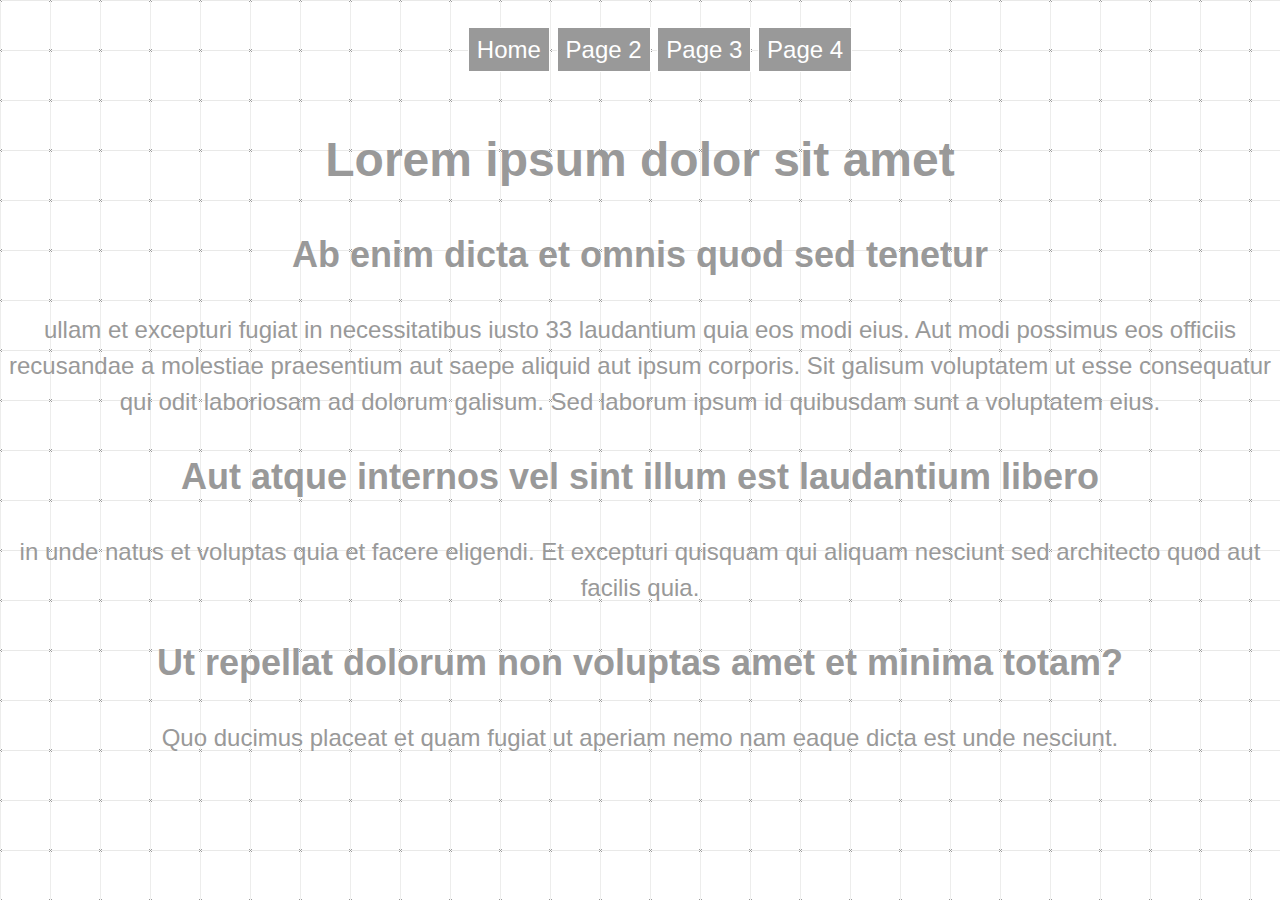
<file: index.html>
<!DOCTYPE html>
<html lang="en-US">
  <head>
    <meta charset="utf-8" />
    <link rel="stylesheet" type="text/css" href="style.css" />
    <title>Practice Webpage</title>
  </head>
  <body>
    <nav>
      <ul>
       <a href="index.html">Home</a></li>
      <a href="page2.html">Page 2</a></li>
        <a href="page3.html">Page 3</a></li>
        <a href="page4.html">Page 4</a></li>
      </ul>
    </nav>
    <h1>Lorem ipsum dolor sit amet</h1>
    <h2>Ab enim dicta et omnis quod sed tenetur</h2>
    <p> ullam et excepturi fugiat in necessitatibus iusto 33 laudantium quia eos modi eius. Aut modi possimus eos officiis recusandae a molestiae praesentium aut saepe aliquid aut ipsum corporis. Sit galisum voluptatem ut esse consequatur qui odit laboriosam ad dolorum galisum. Sed laborum ipsum id quibusdam sunt a voluptatem eius.</p>
    <h2>Aut atque internos vel sint illum est laudantium libero</h2>
    <p> in unde natus et voluptas quia et facere eligendi. Et excepturi quisquam qui aliquam nesciunt sed architecto quod aut facilis quia.</p>
    <h2>Ut repellat dolorum non voluptas amet et minima totam?</h2>
    <p>Quo ducimus placeat et quam fugiat ut aperiam nemo nam eaque dicta est unde nesciunt.</p>
  </body>
</html>
</file>
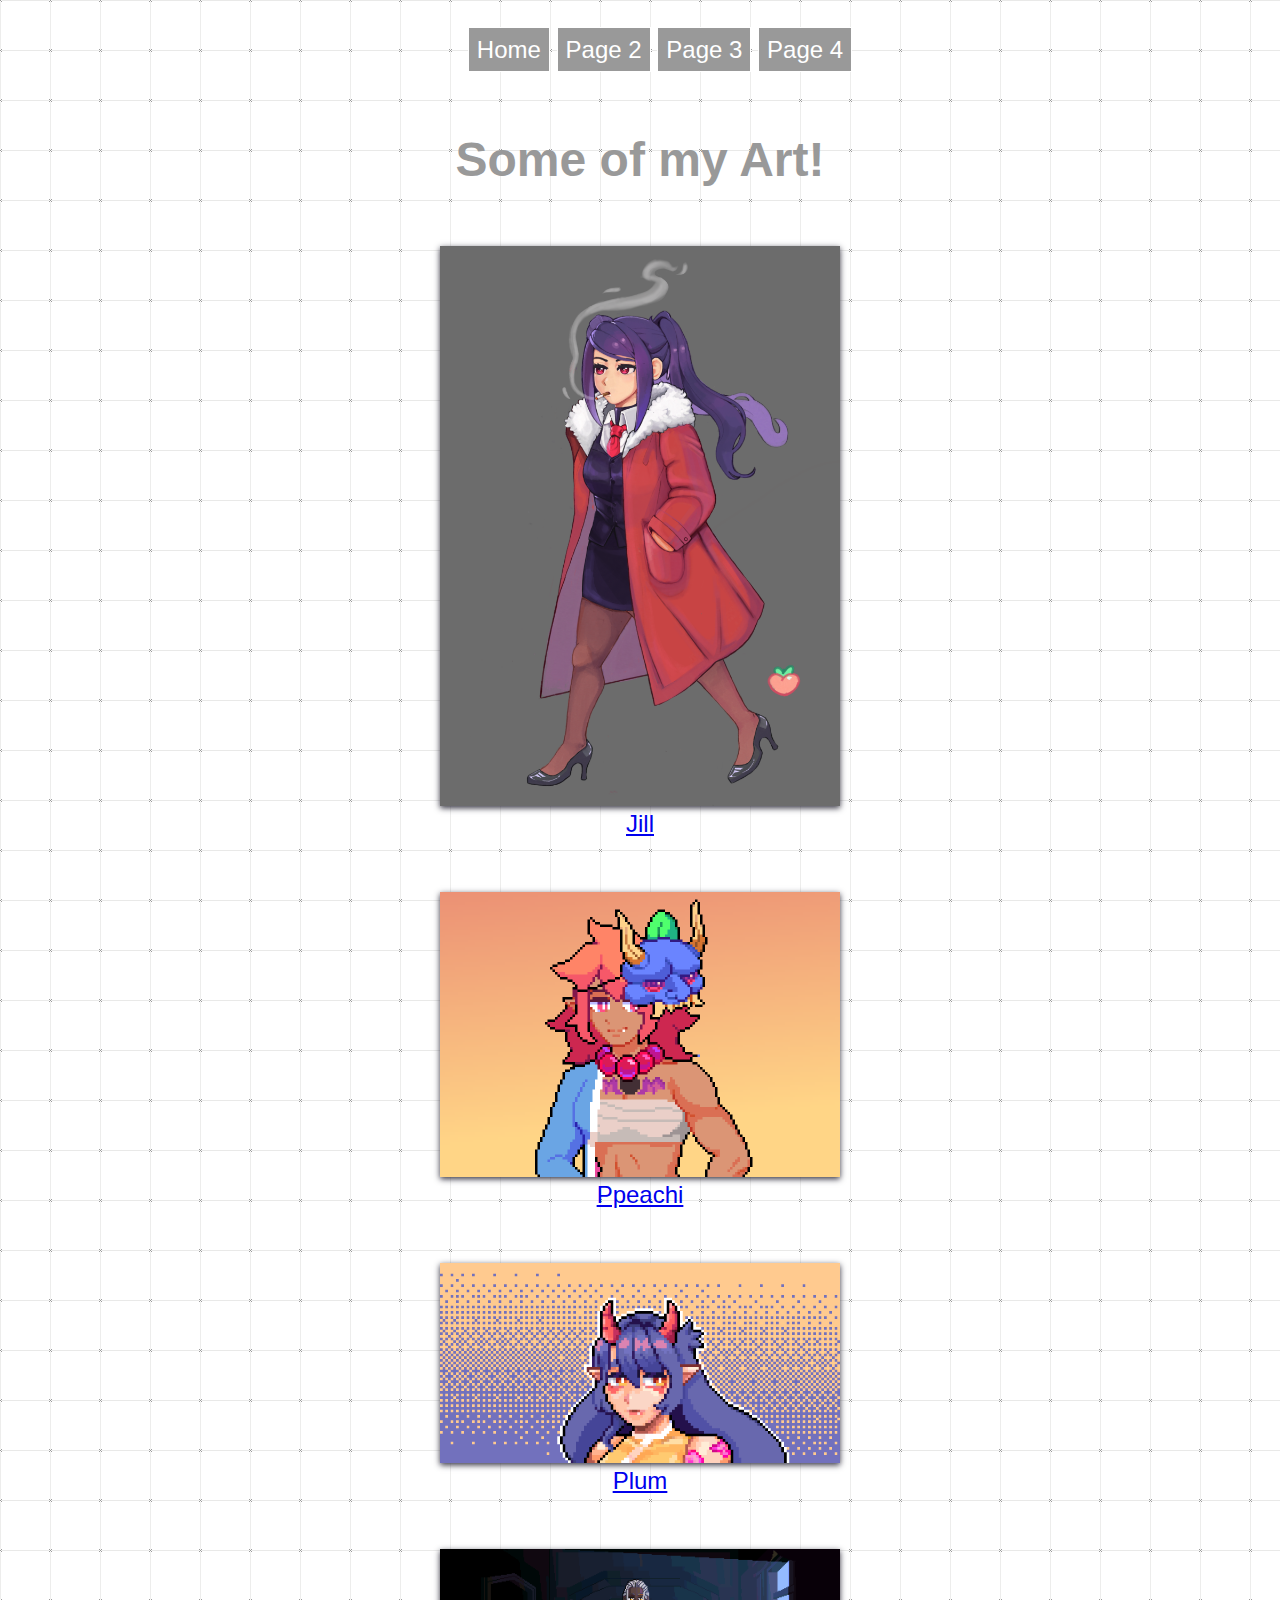
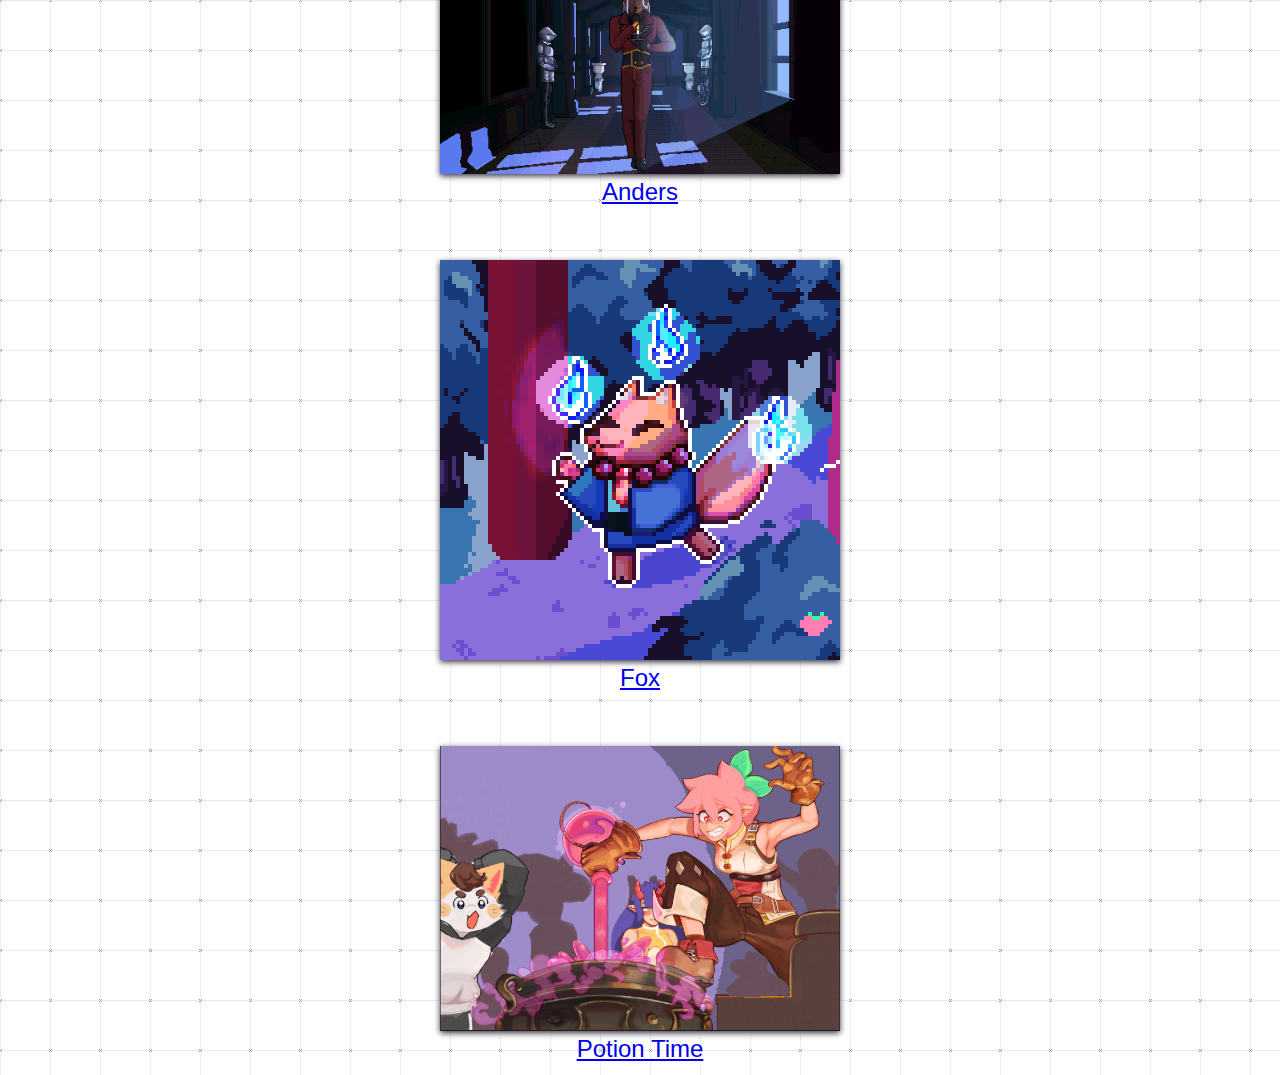
<file: page4.html>
<!DOCTYPE html>
<html lang="en-US">
  <head>
    <meta charset="utf-8" />
    <link rel="stylesheet" type="text/css" href="style.css" />
    <title>Practice Webpage</title>
  </head>
  <body>
    <nav>
      <ul>
       <a href="index.html">Home</a></li>
      <a href="page2.html">Page 2</a></li>
        <a href="page3.html">Page 3</a></li>
        <a href="page4.html">Page 4</a></li>
      </ul>
    </nav>
<h1> Some of my Art!</h1>
<div class="gallery">
    <a target="_blank" href="jill.png">
        <img src="jill.png" alt="Jill">
        <figcaption>Jill</figcaption>
    </a>
</div>
<div class="gallery">
    <a target="_blank" href="new_ppeachi.gif">
        <img src="new_ppeachi.gif" alt="peachi">
        <figcaption>Ppeachi</figcaption>
    </a>
</div>
<div class="gallery">
    <a target="_blank" href="plum_animated.gif">
        <img src="plum_animated.gif" alt="Plum">
<figcaption>Plum</figcaption>
    </a>
</div>
<div class="gallery">
    <a target="_blank" href="anders_commission changes.gif">
        <img src="anders_commission changes.gif" alt="anders">
        <figcaption>Anders</figcaption>
    </a>
</div>
<div class="gallery">
    <a target="_blank" href="firefox glow.png">
        <img src="firefox glow.png" alt="fox">
        <figcaption>Fox</figcaption>
    </a>
</div>
<div class="gallery">
    <a target="_blank" href="237319A0-F6C5-4EB1-BE4D-8156D407E02C.png">
        <img src="237319A0-F6C5-4EB1-BE4D-8156D407E02C.png" alt="potion">
        <figcaption>Potion Time</figcaption>
    </a>
</div>
  </body>
</html>
</file>
<file: style.css>
h1{
    text-align: center;
}
nav {
    display: flex;
    gap: 0.5rem;
margin-left: auto;
    margin-right: auto;
    display: inline-block;
}
a[ href="index.html"],a[href="page2.html"],a[href="page3.html"],a[href="page4.html"]{
    flex:1;
    background-color: #999;
    color: #fff;
    border: 1px solid;
    padding: 0.5rem;
    text-align: center;
    text-decoration: none;
    transition: all 0.5s ease-out
}
a:hover,
a:focus{
    background-color: #fff;
    color:#999;
}

 @keyframes bg-scrolling-reverse {
     100% {
         background-position: 50px 50px;
     }
 }

 /* Main styles */
 body {

     color: #999;
     font: 400 24px/1.5 exo, ubuntu, "segoe ui", helvetica, arial, sans-serif;
     text-align: center;
     /* img size is 50x50 */
     background: url("[data-uri]") repeat 0 0;

     animation: bg-scrolling-reverse 0.92s infinite;

     animation-timing-function: linear;

 }
 fieldset{
    background-color: white;
    display: inline-block;
    height:100%;
    width: 15%;
margin-left: auto;
    margin-right: auto;
    margin-top: 100px;
 }

form{


    margin-left: auto;
        margin-right: auto;
}

label {
  display: inline-block;
  width: 140px;
  text-align: center;
}
input[type=text]{
display: block;
margin: 0 0 1em 0;
width: 50%;
    border: 1px solid #818181;
padding: 5px;
margin: auto;

}
label[for=story]{
    display: inline-block;
margin-top: 50px;
        text-align: center;
    }

textarea {
    background: url(images/benice.png) center center no-repeat;
    /* This ruins default border */
    display: flex;
        align-items: center;
    border: 1px solid #818181;
    background-color: rgb(255, 255, 255);
    margin-left: auto;
        margin-right: auto;
resize: none;
overflow: auto;
font: 400 16px/1.5 exo, ubuntu, "segoe ui", helvetica, arial, sans-serif;
    text-align: center;
    width: 15%;
}
#submit {
  background-color: #e8e8e8;
padding: 16px 32px;
border-radius: 32px;
  color: #666666;
  font-size: 1.5rem;
  display: flex;
  align-items: center;
  justify-content: center;
margin-left: auto;
    margin-right: auto;
  overflow: hidden;
  width: 170px;
  outline: none;
  border: none;
  box-shadow: 0px 2px 6px #33313f;
  position: relative;
margin-top: 50px;
}
#submit:hover {
    background-color: #999;
        color: #ffffff;
    }
.box{
background-color: white;

    margin-left: auto;
    margin-right: auto;
    margin-top: 100px;
    overflow: hidden;
        width: 500px;
        outline: none;
        border: none;
        box-shadow: 0px 2px 6px #33313f;
        position: relative;
        margin-top: 50px;

}
a[href^=http]
{
 background-color: #999;
    color: #fff;

    text-decoration: none;
border: 2px solid;
padding: 1px;
width: 100px;
display: flex;
justify-content: space-evenly;
align-items: center;
text-align: center;
margin: auto;
}


div.gallery {

display: flex;
    align-items: center;
    justify-content: center;
    margin-top:50px ;
}

div.gallery img {
display: flex;
    align-items: center;
    justify-content: center;
width: 400px;
height: auto;

box-shadow: 0px 2px 6px #33313f;
    position: relative;


}
div.gallery img:hover{
    opacity: .8;
}
</file>
